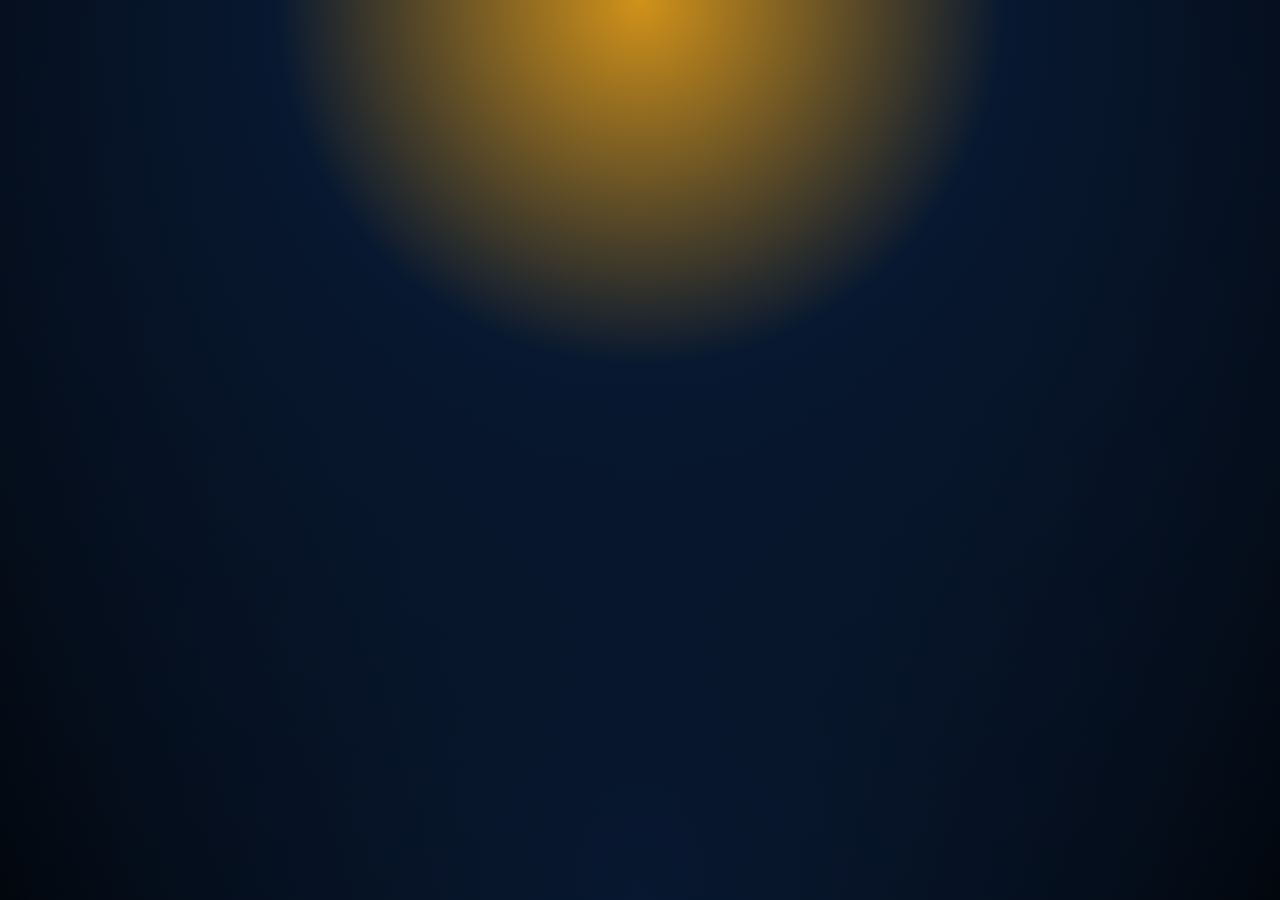
<file: pent.html>
<!DOCTYPE html>
<html lang="en">
<head>
    <link rel="manifest" href="manifest-pent.json">
    <meta charset="UTF-8">
    <meta name="viewport" content="width=device-width, initial-scale=1.0, maximum-scale=1.0, user-scalable=no">
    <meta name="theme-color" content="#081830">
    <meta http-equiv="Content-Security-Policy" content="default-src 'self'; style-src 'self' 'unsafe-inline' https://cdnjs.cloudflare.com https://fonts.googleapis.com; font-src https://cdnjs.cloudflare.com https://fonts.gstatic.com; script-src 'self' 'unsafe-inline'; object-src 'none';">
    
    <title>Eff.Si Entropy Check</title>
    
    <link rel="preconnect" href="https://fonts.googleapis.com">
    <link rel="preconnect" href="https://fonts.gstatic.com" crossorigin>
    
    <link rel="stylesheet" href="https://cdnjs.cloudflare.com/ajax/libs/font-awesome/6.4.0/css/all.min.css">
    <style>
        @import url('https://fonts.googleapis.com/css?family=Google+Sans+Flex:400,700&display=swap');

        :root {
            --bgColor: #D1921A;
            --bgColor2: #081830;
            --accentColor: #000000;
            --txtColor: #FFF069; 
            --hFont: 'Google Sans Flex', monospace;
            --tFont: 'Google Sans Flex', monospace;
            --delay: .3s;
        }

        *, *::before, *::after {
            box-sizing: border-box;
        }

        ::-webkit-scrollbar {
            width: 8px;
            height: 8px;
        }

        ::-webkit-scrollbar-track {
            background: rgba(3, 12, 24, 0.8);
            border-radius: 4px;
        }

        ::-webkit-scrollbar-thumb {
            background: var(--bgColor);
            border-radius: 4px;
            border: 1px solid rgba(8, 8, 8, 0.85);
        }

        ::-webkit-scrollbar-thumb:hover {
            background: var(--txtColor);
        }
        
        html { 
            scrollbar-width: thin;
            scrollbar-color: var(--bgColor) rgba(3, 12, 24, 0.8); 
            overflow-x: hidden; 
            max-width: 100vw;
        }

        body {
            margin: 0;
            padding: 10px 20px;
            min-height: 100vh;
            font-family: var(--tFont);
            overflow-x: hidden; 
            max-width: 100vw;
            background: radial-gradient(circle at top, var(--bgColor) -0%, var(--bgColor2) 33%,  transparent),
                        radial-gradient(ellipse at bottom, var(--bgColor2) -0%, var(--accentColor) 100%, transparent);
            background-color: var(--bgColor2);
            background-repeat: no-repeat;
            background-size: cover;
            background-attachment: fixed;
            position: relative;
            animation: transitionAnimation 1s ease-out var(--delay) 1 forwards;
            opacity: 0;
            color: #fff;
            display: flex;
            justify-content: center;
        }

        @keyframes transitionAnimation {
            0% {
            opacity: 0;
            transform: translateY(-10px);
            }
            100% {
            opacity: 1;
            transform: translateY(0);
            }
        }

        .container {
            max-width: 650px;
            width: 100%;
            margin-top: 0.5rem;
            margin-bottom: 2rem;
        }

        h2 {
            padding-top: 0.5rem;
            color: var(--txtColor);
            font-size: 1.8rem;
            font-weight: normal;
            line-height: 1.1;
            display: block;
            font-family: var(--hFont);
            width: 100%;
            text-align: center;
            text-decoration: none;
            text-shadow: 
                -1px -1px 0 var(--accentColor), 0 -1px 0 var(--accentColor), 1px -1px 0 var(--accentColor),
                 1px  0   0 var(--accentColor), 1px  1px 0 var(--accentColor), 0  1px 0 var(--accentColor),
                -1px  1px 0 var(--accentColor), -1px 0   0 var(--accentColor),
                -2px -2px 0 var(--accentColor), 0 -2px 0 var(--accentColor), 2px -2px 0 var(--accentColor),
                 2px  0   0 var(--accentColor), 2px  2px 0 var(--accentColor), 0  2px 0 var(--accentColor),
                -2px  2px 0 var(--accentColor), -2px 0   0 var(--accentColor),
                 4px 4px 8px rgba(0, 0, 0, 0.7);
            -webkit-font-smoothing: antialiased;
            -moz-osx-font-smoothing: grayscale;
            margin-bottom: 2px;
        }

        .desc {
            text-align: center;
            font-size: 0.95rem;
            margin-bottom: 15px;
            text-shadow: -1px -1px 0 #000, 1px -1px 0 #000;
        }

        .panel {
            background-color: rgba(8, 8, 8, 0.85);
            border: 2px solid var(--accentColor);
            border-radius: 8px;
            padding: 15px;
            margin-bottom: 15px;
            box-shadow: 0 4px 10px rgba(0,0,0,0.5);
        }

        .panel h3 {
               margin-top: 0;
               margin-bottom: 10px;
               color: var(--txtColor);
               font-family: var(--hFont);
               font-size: 1.1rem;
               border-bottom: 1px solid var(--bgColor2);
               padding-bottom: 6px;
               text-shadow: -1px -1px 0 #000, 1px -1px 0 #000;
               display: flex;
               justify-content: space-between;
               align-items: center;
        }

        .input-group {
display: flex;
align-items: center;
background: rgba(3, 12, 24, 0.6);
border-radius: 8px;
border: 2px solid var(--accentColor);
transition: border-color 0.2s;
}

        .input-group:focus-within {
border-color: var(--txtColor);
}
        
        input[type="text"].hero-input {
            width: 100%;
background: transparent;
border: none;
color: var(--txtColor); 
            font-size: 1.5rem;
font-family: var(--hFont);
padding: 15px;
outline: none;
letter-spacing: 1px;
        }
        
        .toggle-btn {
background: transparent;
border: none;
color: #aaa;
font-size: 1.2rem;
padding: 15px;
cursor: pointer; transition: color 0.2s; }
        .toggle-btn:hover { color: var(--txtColor); }

        .stat-line { margin-bottom: 10px; font-size: 1.05rem; display: flex; justify-content: space-between; align-items: center;}
        .stat-label { color: #ccc; }
        .stat-val { color: #fff; font-family: var(--hFont); font-size: 1.1rem; letter-spacing: 0.5px;}
        
        .pill { background: #030C18; color: var(--txtColor); padding: 4px 10px; border-radius: 6px; border: 1px solid var(--txtColor); font-weight: bold; font-size: 0.95em;}
        .pill.warning { border-color: #D1921A; color: #D1921A; }
        .pill.danger { border-color: #ff4444; color: #ff4444; }
        .pill.excellent { border-color: #00FF00; color: #00FF00; }
        
        .pool-badge { display: inline-block; background: rgba(3, 12, 24, 0.8); border: 1px solid #555; color: #aaa; padding: 2px 6px; border-radius: 4px; font-size: 0.85em; margin-left: 4px; transition: all 0.2s;}
        .pool-badge.active { border-color: var(--txtColor); color: var(--txtColor); }

        .suggest { font-style: italic; color: #aaa; font-size: 0.85rem; margin-top: 15px; line-height: 1.4; text-align: justify;}

        @media (max-width: 600px) {
            .panel { padding: 12px; }
            h2 { font-size: 1.6rem; }
            input[type="text"].hero-input { font-size: 1.2rem; }
            .stat-line { flex-direction: column; align-items: flex-start; gap: 5px;}
        }
    </style>
</head>
<body>
    <main class="container">
        <h2>Entropy Analyzer</h2>
        <p class="desc">Client-side character evaluation.<br>Nothing is transmitted.</p>
        
        <section class="panel">
            <h3><i class="fa-solid fa-keyboard"></i> Target Password or Phrase</h3>
            <div class="input-group">
                <input type="text" id="passInput" class="hero-input" placeholder="Type or paste to analyze..." autocomplete="off" spellcheck="false">
                <button id="toggleBtn" class="toggle-btn" aria-label="Toggle Visibility" title="Mask/Unmask">
                    <i class="fa-solid fa-eye-slash"></i>
                </button>
            </div>
        </section>

        <section class="panel">
            <h3><i class="fa-solid fa-microscope"></i> Analysis Results</h3>
            
            <div class="stat-line">
                <span class="stat-label">Length:</span>
                <span class="stat-val"><span id="valLength">0</span> characters</span>
            </div>
            
            <div class="stat-line">
                <span class="stat-label">Character Pool (<span id="valPoolSize">0</span>):</span>
                <span class="stat-val">
                    <span id="poolLower" class="pool-badge">a-z</span>
                    <span id="poolUpper" class="pool-badge">A-Z</span>
                    <span id="poolNum" class="pool-badge">0-9</span>
                    <span id="poolSym" class="pool-badge">!@#</span>
                </span>
            </div>
            
            <div class="stat-line" style="margin-top: 15px;">
                <span class="stat-label">Calculated Entropy:</span>
                <span id="valEntropy" class="pill danger">0 bits</span>
            </div>
            
            <div class="stat-line">
                <span class="stat-label">Brute-Force Strength:</span>
                <span id="valStrength" class="pill danger">Awaiting Input</span>
            </div>

            <div class="suggest">
                <strong>Note:</strong> This calculates <em>Blind Entropy</em> (assuming an attacker tries every possible character combination). If your passphrase uses standard dictionary words, its actual resistance against dictionary attacks is lower than the blind entropy shown here. Keep your blind entropy above 78 bits for standard security.
            </div>
        </section>
    </main>

    <script>
        const passInput = document.getElementById('passInput');
        const toggleBtn = document.getElementById('toggleBtn');
        const toggleIcon = toggleBtn.querySelector('i');

        // Toggle Password Visibility
        let isMasked = false; // Default to visible for analyzer
        toggleBtn.addEventListener('click', () => {
            isMasked = !isMasked;
            passInput.type = isMasked ? "password" : "text";
            toggleIcon.className = isMasked ? "fa-solid fa-eye" : "fa-solid fa-eye-slash";
            if(isMasked) toggleIcon.style.color = "var(--txtColor)";
            else toggleIcon.style.color = "";
        });

        // Real-time analysis listener
        passInput.addEventListener('input', analyzePassword);

        function analyzePassword() {
            const pwd = passInput.value;
            const length = pwd.length;
            document.getElementById('valLength').innerText = length;

            let poolSize = 0;
            
            // Regex checks for character sets
            const hasLower = /[a-z]/.test(pwd);
            const hasUpper = /[A-Z]/.test(pwd);
            const hasNum = /[0-9]/.test(pwd);
            const hasSym = /[^a-zA-Z0-9]/.test(pwd);

            // Update Pool Size Math
            if (hasLower) poolSize += 26;
            if (hasUpper) poolSize += 26;
            if (hasNum) poolSize += 10;
            if (hasSym) poolSize += 32; // Standard ASCII symbols + Space

            document.getElementById('valPoolSize').innerText = poolSize;

            // UI Feedback for detected sets
            document.getElementById('poolLower').className = hasLower ? "pool-badge active" : "pool-badge";
            document.getElementById('poolUpper').className = hasUpper ? "pool-badge active" : "pool-badge";
            document.getElementById('poolNum').className = hasNum ? "pool-badge active" : "pool-badge";
            document.getElementById('poolSym').className = hasSym ? "pool-badge active" : "pool-badge";

            // Entropy Calculation (E = L * log2(R))
            let entropy = 0;
            if (poolSize > 0 && length > 0) {
                entropy = length * Math.log2(poolSize);
            }

            const entropyEl = document.getElementById('valEntropy');
            const strengthEl = document.getElementById('valStrength');
            
            entropyEl.innerText = Math.round(entropy) + ' bits';

            // Strength Assessment Logic
            if (length === 0) {
                 strengthEl.innerText = "Awaiting Input";
                 strengthEl.className = "pill danger";
                 entropyEl.className = "pill danger";
            } else if (entropy >= 100) {
                 strengthEl.innerText = "Excellent";
                 strengthEl.className = "pill excellent";
                 entropyEl.className = "pill excellent";
            } else if (entropy >= 78) {
                 strengthEl.innerText = "Good";
                 strengthEl.className = "pill"; // Default Gold
                 entropyEl.className = "pill";
            } else if (entropy >= 50) {
                 strengthEl.innerText = "Moderate";
                 strengthEl.className = "pill warning";
                 entropyEl.className = "pill warning";
            } else {
                 strengthEl.innerText = "Very Weak";
                 strengthEl.className = "pill danger";
                 entropyEl.className = "pill danger";
            }
        }
                
        if ('serviceWorker' in navigator) {
            window.addEventListener('load', () => {
                navigator.serviceWorker.register('./sw.js')
                    .then((reg) => console.log('Service Worker Registered!', reg))
                    .catch((err) => console.error('Service Worker Registration Failed!', err));
            });
        }
        
        // Run once on load to initialize zero-state
        analyzePassword();
    </script>
</body>
</html>
</file>
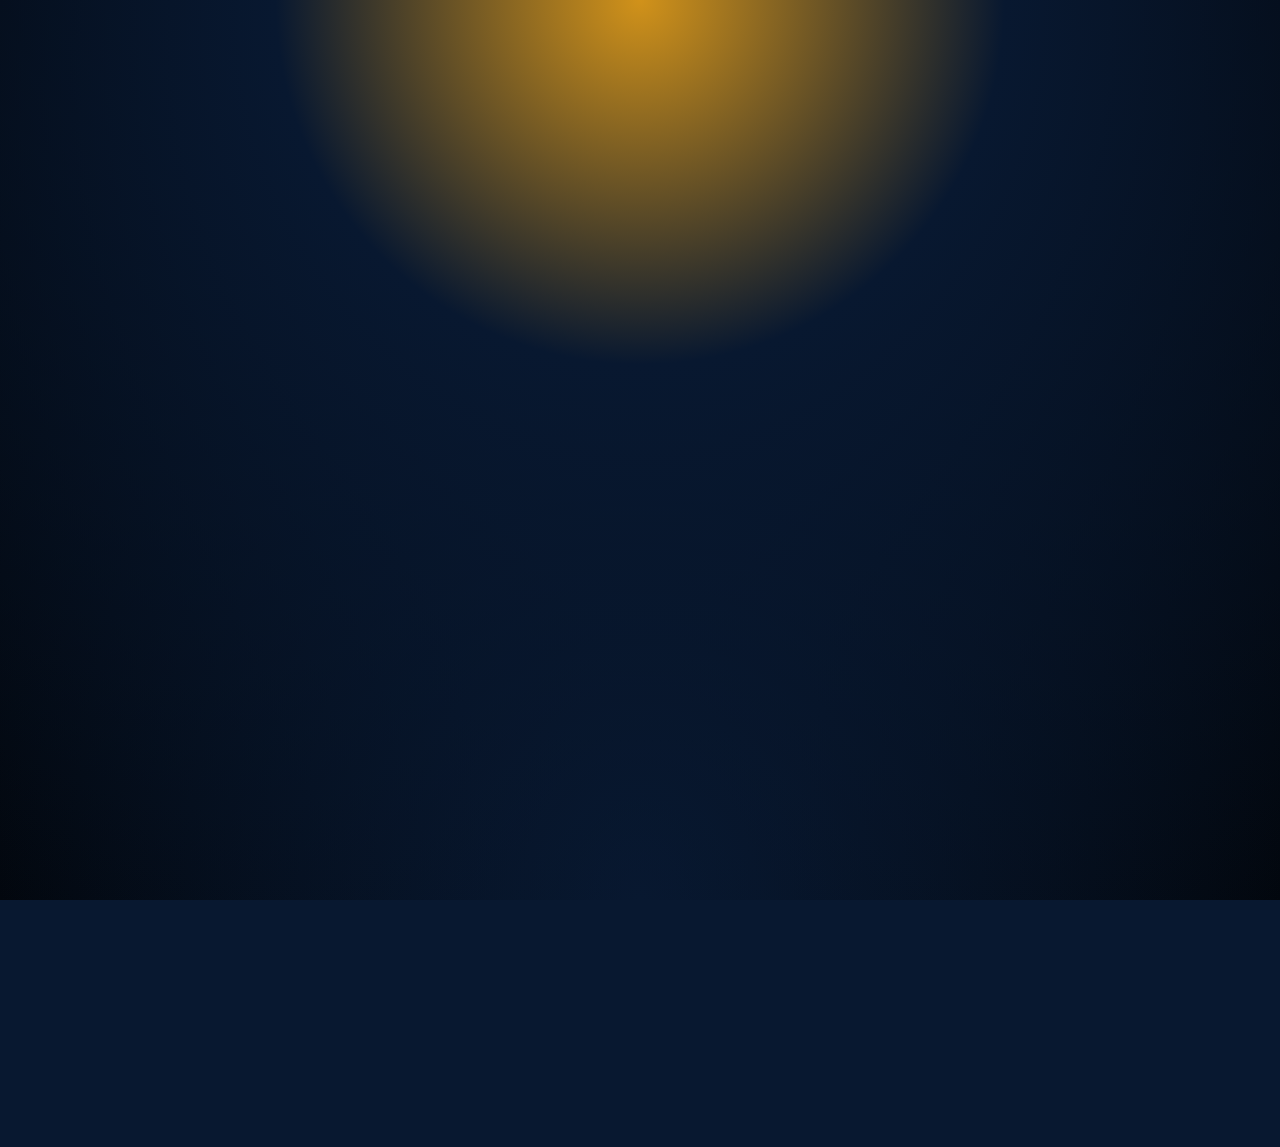
<file: pgen.html>
<!DOCTYPE html>
<html lang="en">
<head>
    <link rel="manifest" href="manifest-pgen.json">
    <meta charset="UTF-8">
    <meta name="viewport" content="width=device-width, initial-scale=1.0, maximum-scale=1.0, user-scalable=no">
    <meta name="theme-color" content="#081830">
    <meta http-equiv="Content-Security-Policy" content="default-src 'self'; style-src 'self' 'unsafe-inline' https://cdnjs.cloudflare.com https://fonts.googleapis.com; font-src https://cdnjs.cloudflare.com https://fonts.gstatic.com; script-src 'self' 'unsafe-inline'; object-src 'none';">
    
    <title>Eff.Si Passphrase Generator</title>
    
    <link rel="preconnect" href="https://fonts.googleapis.com">
    <link rel="preconnect" href="https://fonts.gstatic.com" crossorigin>
    
    <link rel="stylesheet" href="https://cdnjs.cloudflare.com/ajax/libs/font-awesome/6.4.0/css/all.min.css">
    <style>
        @import url('https://fonts.googleapis.com/css?family=Google+Sans+Flex:400,700&display=swap');

        :root {
            --bgColor: #D1921A;
            --bgColor2: #081830;
            --accentColor: #000000;
            --txtColor: #FFF069; 
            --hFont: 'Google Sans Flex', monospace;
            --tFont: 'Google Sans Flex', monospace;
            --delay: .3s;
        }

        *, *::before, *::after {
            box-sizing: border-box;
        }

        ::-webkit-scrollbar {
            width: 8px;
            height: 8px;
        }

        ::-webkit-scrollbar-track {
            background: rgba(3, 12, 24, 0.8);
            border-radius: 4px;
        }

        ::-webkit-scrollbar-thumb {
            background: var(--bgColor);
            border-radius: 4px;
            border: 1px solid rgba(8, 8, 8, 0.85);
        }

        ::-webkit-scrollbar-thumb:hover {
            background: var(--txtColor);
        }
        
        html { 
            scrollbar-width: thin;
            scrollbar-color: var(--bgColor) rgba(3, 12, 24, 0.8); 
            overflow-x: hidden; 
            max-width: 100vw;
        }

        body {
            margin: 0;
            padding: 10px 20px;
            min-height: 100vh;
            font-family: var(--tFont);
            overflow-x: hidden; 
            max-width: 100vw;
            background: radial-gradient(circle at top, var(--bgColor) -0%, var(--bgColor2) 33%,  transparent),
                        radial-gradient(ellipse at bottom, var(--bgColor2) -0%, var(--accentColor) 100%, transparent);
            background-color: var(--bgColor2);
            background-repeat: no-repeat;
            background-size: cover;
            background-attachment: fixed;
            position: relative;
            animation: transitionAnimation 1s ease-out var(--delay) 1 forwards;
            opacity: 0;
            color: #fff;
            display: flex;
            justify-content: center;
        }

        @keyframes transitionAnimation {
            0% {
            opacity: 0;
            transform: translateY(-10px);
            }
            100% {
            opacity: 1;
            transform: translateY(0);
            }
        }

        .container {
            max-width: 650px;
            width: 100%;
            margin-top: 0.5rem;
            margin-bottom: 2rem;
        }

        h2 {
            padding-top: 0.5rem;
            color: var(--txtColor);
            font-size: 1.8rem;
            font-weight: normal;
            line-height: 1.1;
            display: block;
            font-family: var(--hFont);
            width: 100%;
            text-align: center;
            text-decoration: none;
            text-shadow: 
                -1px -1px 0 var(--accentColor), 0 -1px 0 var(--accentColor), 1px -1px 0 var(--accentColor),
                 1px  0   0 var(--accentColor), 1px  1px 0 var(--accentColor), 0  1px 0 var(--accentColor),
                -1px  1px 0 var(--accentColor), -1px 0   0 var(--accentColor),
                -2px -2px 0 var(--accentColor), 0 -2px 0 var(--accentColor), 2px -2px 0 var(--accentColor),
                 2px  0   0 var(--accentColor), 2px  2px 0 var(--accentColor), 0  2px 0 var(--accentColor),
                -2px  2px 0 var(--accentColor), -2px 0   0 var(--accentColor),
                 4px 4px 8px rgba(0, 0, 0, 0.7);
                -webkit-font-smoothing: antialiased;
                -moz-osx-font-smoothing: grayscale;
                margin-bottom: 2px;
        }

        .desc {
            text-align: center;
            font-size: 0.95rem;
            margin-bottom: 15px;
            text-shadow: -1px -1px 0 #000, 1px -1px 0 #000;
        }

        .panel {
            background-color: rgba(8, 8, 8, 0.85);
            border: 2px solid var(--accentColor);
            border-radius: 8px;
            padding: 15px;
            margin-bottom: 15px;            box-shadow: 0 4px 10px rgba(0,0,0,0.5);
        }

        .panel h3 {
            margin-top: 0;
            margin-bottom: 10px;
            color: var(--txtColor);
            font-family: var(--hFont);
            font-size: 1.1rem;
            border-bottom: 1px solid var(--bgColor2);
            padding-bottom: 6px;
            text-shadow: -1px -1px 0 #000, 1px -1px 0 #000;
            display: flex;
            justify-content: space-between;
            align-items: center;
        }

        .gen-area {
            display: flex;
            gap: 10px;
            margin-bottom: 15px;
        }

        .gen-qty {
            background-color: #080808;
            border: 2px solid var(--accentColor);
            border-radius: 8px;
            padding: 6px 12px;
            display: flex;
            flex-direction: column;
            justify-content: center;
            align-items: center;
            min-width: 90px;
        }

        .gen-qty label {
            font-size: 0.8em;
            color: #aaa;
            margin-bottom: 2px;
            cursor: pointer;
        }

        .gen-qty input {
            background: transparent;
            border: none;
            color: var(--txtColor);
            font-size: 1.3rem;
            font-family: var(--hFont);
            text-align: center;
            width: 50px;
            outline: none;
            font-weight: bold;
            -webkit-appearance: none;
            appearance: none;
            padding: 2px;
        }

        button.main-btn {
            background-color: #080808;
            color: var(--txtColor);
            border: 2px solid var(--accentColor);
            border-radius: 8px;
               font-size: 1.25rem;
               font-family: var(--tFont);
               text-align: center;
               flex-grow: 1;
               padding: 10px;
               cursor: pointer;
               text-shadow: -1px -1px 0 #000, 1px -1px 0 #000, -1px 1px 0 #000, 1px 1px 0 #000;
               transition: all 0.2s;
               -webkit-appearance: none;
            appearance: none;
            touch-action: manipulation;
        }

        button.main-btn:hover, button.main-btn:active {
               background-color: #030C18;
               color: var(--bgColor);
        }

        .view-toggles {
               display: flex;
               gap: 8px;
        }

        .view-toggles button {
               background: transparent;
               border: none;
               color: #666;
               font-size: 1.1rem;
               cursor: pointer;
               transition: color 0.2s;
               padding: 2px 5px;
        }

        .view-toggles button:hover {
               color: #fff;
        }

        .view-toggles button.active {
               color: var(--txtColor);
        }

        #resultsContainer {
               min-height: 80px;
               max-height: 300px;
               overflow-y: auto;
               padding-right: 5px;
               scrollbar-width: thin;
               scrollbar-color: var(--bgColor) rgba(3, 12, 24, 0.4);
        }

        .pass-list {
               display: flex;
               flex-direction: column;
               gap: 6px;
        }

        .pass-item {
               display: flex;
               justify-content: space-between;
               align-items: center;
               background: rgba(3, 12, 24, 0.4);
               border: 1px solid var(--accentColor);
               padding: 8px 12px;
               border-radius: 6px;
        }

        .pass-text {
               color: var(--txtColor);
               font-family: var(--hFont);
               font-size: 1.1rem;
               letter-spacing: 1px;
               word-break: break-all;
        }

        .copy-icon-btn {
               background: transparent;
               border: none;
               color: #aaa;
               font-size: 1.1rem;
               cursor: pointer;
               padding: 4px;
               transition: color 0.2s;
        }

        .copy-icon-btn:hover {
               color: var(--txtColor);
        }

        textarea#passTextarea {
               width: 100%;
               height: 120px;
               background: rgba(3, 12, 24, 0.4);
               color: var(--txtColor);
               border: 1px solid var(--accentColor);
               border-radius: 6px;
               padding: 10px;
               font-size: 1.1rem;
               font-family: var(--hFont);
               letter-spacing: 1px;
               resize: vertical;
               outline: none;
               white-space: pre;
               overflow-wrap: normal;
               overflow-x: auto;
               -webkit-appearance: none;
               appearance: none;
        }

        .row {
            display: flex;
            justify-content: space-between;
            flex-wrap: wrap;
            margin-bottom: 10px;
            gap: 8px;
        }

        .control-group {
            display: flex;
            align-items: center;
            gap: 8px;
            background: rgba(3, 12, 24, 0.6);
            padding: 6px 10px;
            border-radius: 6px;
            flex-grow: 1;
            border: 1px solid var(--accentColor);
        }

        label {
            font-size: 0.9em;
            color: #fff;
            white-space: nowrap;
            cursor: pointer;
        }
        
        input[type="number"].setting-input, select, input[type="text"].sep-input, input[type="text"].sym-char { 
            padding: 4px 8px;
            background: #080808;
            color: var(--txtColor);
            border: 1px solid var(--accentColor);
            border-radius: 4px;
            font-family: var(--tFont);
            font-size: 16px;
            transition: outline 0.2s; 
            -webkit-appearance: none; appearance: none; 
            min-width: 0; /* Allows the input to shrink on small screens */
            text-overflow: ellipsis; /* Adds '...' if text gets cut off in dropdowns */
        }
        
        select {
               flex-grow: 1;
               cursor: pointer;
               background-image: url("data:image/svg+xml;charset=US-ASCII,%3Csvg%20xmlns%3D%22http%3A%2F%2Fwww.w3.org%2F2000%2Fsvg%22%20width%3D%22292.4%22%20height%3D%22292.4%22%3E%3Cpath%20fill%3D%22%23FFF069%22%20d%3D%22M287%2069.4a17.6%2017.6%200%200%200-13-5.4H18.4c-5%200-9.3%201.8-12.9%205.4A17.6%2017.6%200%200%200%200%2082.2c0%205%201.8%209.3%205.4%2012.9l128%20127.9c3.6%203.6%207.8%205.4%2012.8%205.4s9.2-1.8%2012.8-5.4L287%2095c3.5-3.5%205.4-7.8%205.4-12.8%200-5-1.9-9.2-5.5-12.8z%22%2F%3E%3C%2Fsvg%3E");
               background-repeat: no-repeat;
               background-position: right .5em top 50%;
               background-size: .6em auto;
               padding-right: 1.5em;
        }
        
        input[type="number"].setting-input {
               width: 55px;
               text-align: center;
        }

        input[type="text"].sep-input {
               flex-grow: 1;
               text-align: center;
               letter-spacing: 2px;
        }

        input[type="text"].sym-char {
               width: 45px;
               text-align: center;
        }

        input:focus-visible, select:focus-visible, button:focus-visible, textarea:focus-visible {
               outline: 2px solid var(--txtColor);
               outline-offset: 1px;
        }

        .stat-line {
               margin-bottom: 6px;
               font-size: 0.95rem;
        }

        .pill {
               background: #030C18;
               color: var(--txtColor);
               padding: 2px 6px;
               border-radius: 4px;
               border: 1px solid var(--txtColor);
               font-weight: bold; font-size: 0.9em;
        }

        .pill.warning {
               border-color: #D1921A;
               color: #D1921A;
        }

        .pill.danger {
               border-color: #ff4444;
               color: #ff4444;
        }

        .suggest {
               font-style: italic;
               color: #aaa;
               font-size: 0.8rem;
               margin-top: 6px;
        }

        @media (max-width: 600px) {
            .gen-area {
               flex-direction: column;
               gap: 10px;
        }

            .gen-qty {
               width: 100%;
               flex-direction: row;
               justify-content: space-between;
               padding: 10px 15px;
        }

            .gen-qty label {
               margin-bottom: 0;
               font-size: 0.95rem;
        }

            .row {
               flex-direction: column;
               gap: 8px;
        }

            .control-group {
               width: 100%;
               justify-content: space-between;
        }

            .panel {
               padding: 12px;
        }

            h2 {
               font-size: 1.6rem;
        }

     }
    </style>
</head>
<body>
    <main class="container">
        <h2>VPT#002-PTR<br>& xkpasswd<br>based</h2>
        <p class="desc">Cryptographically Secure Generation.<br>Nothing is saved.</p>
        
        <section class="gen-area">
            <div class="gen-qty">
                <label for="numPasswords"># of Passphrases:</label>
                <input type="number" id="numPasswords" value="3" min="1" max="50">
            </div>
            <button id="genBtn" class="main-btn">Generate</button>
        </section>

        <section class="panel">
            <h3>
                <span>Passphrases</span>
                <div class="view-toggles" role="group" aria-label="View Toggles">
                    <button id="btnListView" class="active" aria-label="List View" title="List View"><i class="fa-solid fa-list-ul"></i></button>
                    <button id="btnTextView" aria-label="Text Area View" title="Text Area View"><i class="fa-regular fa-file-lines"></i></button>
                </div>
            </h3>
            <div id="resultsContainer" aria-live="polite">
                <div style="text-align: center; padding: 15px; color: #666; font-style: italic;">Click Generate to create passphrases.</div>
            </div>
        </section>

        <section class="panel">
            <h3><i class="fa-solid fa-sliders"></i> Configuration</h3>
            <div class="row">
                <div class="control-group">
                    <label for="numParts"># of Words:</label>
                    <input type="number" class="setting-input" id="numParts" value="4" min="2" max="10">
                </div>
                <div class="control-group">
                    <label for="pronMin">Word Length Min:</label>
                    <input type="number" class="setting-input" id="pronMin" value="4" min="4" max="12">
                </div>
                <div class="control-group">
                    <label for="pronMax">Max:</label>
                    <input type="number" class="setting-input" id="pronMax" value="8" min="4" max="12">
                </div>
            </div>

            <div class="row">
                <div class="control-group" style="width: 100%;">
                    <label for="caseTransform">Case Transformation:</label>
                    <select id="caseTransform">
                        <option value="capitalize">Start Case</option>
                        <option value="lower">lowercase</option>
                        <option value="upper">UPPERCASE</option>
                        <option value="invert">iNVERT sTART cASE</option>
                        <option value="random-cap" selected>Random (Start Case or lower)</option>
                        <option value="random-upper">Random (UPPERCASE or lower)</option>
                        <option value="random-all">Random (any CASE Type)</option>
                    </select>
                </div>
            </div>

            <div class="row">
                <div class="control-group">
                    <label for="padBefore">Pad Digits Before:</label>
                    <input type="number" class="setting-input" id="padBefore" value="0" min="0" max="20">
                </div>
                <div class="control-group">
                    <label for="padAfter">Pad Digits After:</label>
                    <input type="number" class="setting-input" id="padAfter" value="0" min="0" max="20">
                </div>
            </div>

            <div class="row">
                <div class="control-group">
                    <label for="symBefore">Pad Symbols Before:</label>
                    <input type="number" class="setting-input" id="symBefore" value="0" min="0" max="20">
                </div>
                <div class="control-group">
                    <label for="symAfter">Pad Symbols After:</label>
                    <input type="number" class="setting-input" id="symAfter" value="0" min="0" max="20">
                </div>
                <div class="control-group">
                    <label for="symChar">Char:</label>
                    <input type="text" class="sym-char" id="symChar" value="!" maxlength="1">
                </div>
            </div>

            <div class="row">
                <div class="control-group" style="width: 100%;">
                    <label for="separators">Separator Alphabet:</label>
                    <input type="text" id="separators" class="sep-input" value="!@$%^&*-+=:|~?/,;">
                </div>
            </div>
        </section>

        <section class="panel">
            <h3><i class="fa-solid fa-chart-line"></i> Statistics</h3>
            <div class="stat-line">Length: Min <span id="lenMin"></span> | Max <span id="lenMax"></span></div>
            <div class="stat-line">Strength: <span id="strengthPill" class="pill">Good</span></div>
            <div class="stat-line" style="line-height: 1.6;">
                Entropy: <span id="entMin" class="pill"></span> to <span id="entMax" class="pill"></span> blind.<br>
                <span id="entFullMin" class="pill"></span> to <span id="entFullMax" class="pill"></span> with full knowledge.
            </div>
            <div class="suggest">(suggest keeping blind entropy above 78 bits and full knowledge above 52 bits)</div>
        </section>
    </main>

    <script>
        const cryptoBuffer = new Uint32Array(1);
        function secureRandom() {
            window.crypto.getRandomValues(cryptoBuffer);
            return cryptoBuffer[0] / 4294967296; 
        }

        // [PASTE YOUR BASE64 STRING BETWEEN THE QUOTES]
        const encodedEffText = "[base64]";

        const rawEffText = atob(encodedEffText);

        let effWords = [];
        const lines = rawEffText.trim().split('\n');
        for (let line of lines) {
            let cleanLine = line.trim();
            if (cleanLine.length > 0 && !cleanLine.startsWith('#')) {
                const parts = cleanLine.split(/\s+/);
                effWords.push(parts.length >= 2 ? parts[1] : cleanLine);
            }
        }
        
        let generatedPassphrases = [];
        let currentView = 'list';

        document.getElementById('genBtn').addEventListener('click', generateBatch);
        document.getElementById('btnListView').addEventListener('click', () => setView('list'));
        document.getElementById('btnTextView').addEventListener('click', () => setView('text'));
        
        const settingsInputs = document.querySelectorAll('.setting-input, .sym-char, #caseTransform, #separators, #padBefore, #padAfter, #symBefore, #symAfter');
        settingsInputs.forEach(input => input.addEventListener('input', updateStats));

        function setView(view) {
            currentView = view;
            document.getElementById('btnListView').classList.toggle('active', view === 'list');
            document.getElementById('btnTextView').classList.toggle('active', view === 'text');
            renderResults();
        }

        function renderResults() {
            const container = document.getElementById('resultsContainer');
            if (generatedPassphrases.length === 0) return;

            if (currentView === 'list') {
                let html = '<div class="pass-list">';
                generatedPassphrases.forEach((pass, index) => {
                    html += `
                        <div class="pass-item">
                            <span class="pass-text">${pass}</span>
                            <button class="copy-icon-btn" data-index="${index}" aria-label="Copy to clipboard" title="Copy to clipboard">
                                <i class="fa-regular fa-copy"></i>
                            </button>
                        </div>
                    `;
                });
                html += '</div>';
                container.innerHTML = html;
            } else {
                const allText = generatedPassphrases.join('\n');
                container.innerHTML = `<textarea id="passTextarea" readonly aria-label="Generated Passphrases">${allText}</textarea>`;
                document.getElementById('passTextarea').addEventListener('click', function() { this.select(); });
            }
        }

        document.getElementById('resultsContainer').addEventListener('click', function(e) {
            const copyBtn = e.target.closest('.copy-icon-btn');
            if (!copyBtn) return;
            
            const index = copyBtn.getAttribute('data-index');
            const textToCopy = generatedPassphrases[index];
            
            navigator.clipboard.writeText(textToCopy);
            
            const icon = copyBtn.querySelector('i');
            icon.className = 'fa-solid fa-check';
            icon.style.color = 'var(--txtColor)';
            setTimeout(() => {
                icon.className = 'fa-regular fa-copy';
                icon.style.color = '';
            }, 1500);
        });

        function generateRandomDigits(count) {
            let res = "";
            for (let i = 0; i < count; i++) {
                res += Math.floor(secureRandom() * 10).toString();
            }
            return res;
        }

        function generateSinglePassphrase() {
            const numParts = parseInt(document.getElementById('numParts').value);
            const pronMin = parseInt(document.getElementById('pronMin').value);
            const pronMax = parseInt(document.getElementById('pronMax').value);
            const caseTransform = document.getElementById('caseTransform').value;
            const sepAlphabet = document.getElementById('separators').value;
            
            const padBefore = Math.max(0, parseInt(document.getElementById('padBefore').value) || 0);
            const padAfter = Math.max(0, parseInt(document.getElementById('padAfter').value) || 0);
            
            const symBefore = Math.max(0, parseInt(document.getElementById('symBefore').value) || 0);
            const symAfter = Math.max(0, parseInt(document.getElementById('symAfter').value) || 0);
            const symChar = document.getElementById('symChar').value.charAt(0) || "!";

            const vowels = "aeiou";
            const consonants = "bcdfghjklmnprstvwyz";

            let separator = "-";
            if (sepAlphabet.length > 0) {
                separator = sepAlphabet.charAt(Math.floor(secureRandom() * sepAlphabet.length));
            }

            function applyCase(word, index) {
                let currentTransform = caseTransform;
                
                if (currentTransform === "random-cap") {
                    currentTransform = secureRandom() > 0.5 ? "capitalize" : "lower";
                } else if (currentTransform === "random-upper") {
                    currentTransform = secureRandom() > 0.5 ? "upper" : "lower";
                } else if (currentTransform === "random-all") {
                    const states = ["capitalize", "lower", "upper", "invert"];
                    currentTransform = states[Math.floor(secureRandom() * states.length)];
                }

                if (currentTransform === "lower") return word.toLowerCase();
                if (currentTransform === "upper") return word.toUpperCase();
                if (currentTransform === "invert") return word.charAt(0).toLowerCase() + word.slice(1).toUpperCase();
                return word.charAt(0).toUpperCase() + word.slice(1).toLowerCase(); 
            }

            function generatePronounceableWord() {
                const targetLength = Math.floor(secureRandom() * (pronMax - pronMin + 1)) + pronMin;
                let word = "";
                let useConsonant = true; 
                for (let i = 0; i < targetLength; i++) {
                    if (useConsonant) {
                        word += consonants.charAt(Math.floor(secureRandom() * consonants.length));
                    } else {
                        word += vowels.charAt(Math.floor(secureRandom() * vowels.length));
                    }
                    useConsonant = !useConsonant;
                }
                return word;
            }

            function generateDicewareWord() {
                // Filter the dictionary to respect the Min/Max length settings
                let validWords = effWords.filter(w => w.length >= pronMin && w.length <= pronMax);
                // Fallback to full dictionary if user sets an impossible range
                if (validWords.length === 0) validWords = effWords; 
                return validWords[Math.floor(secureRandom() * validWords.length)];
            }

            let parts = [];
            for (let i = 0; i < numParts; i++) {
                let rawWord = (i % 2 === 0) ? generatePronounceableWord() : generateDicewareWord();
                parts.push(applyCase(rawWord, i));
            }

            let finalPassphrase = parts.join(separator);
            
            // 1. Apply Digit Padding
            if (padBefore > 0) finalPassphrase = generateRandomDigits(padBefore) + finalPassphrase;
            if (padAfter > 0) finalPassphrase = finalPassphrase + generateRandomDigits(padAfter);

            // 2. Apply Symbol Padding (Wraps the digits)
            if (symBefore > 0) finalPassphrase = symChar.repeat(symBefore) + finalPassphrase;
            if (symAfter > 0) finalPassphrase = finalPassphrase + symChar.repeat(symAfter);

            return finalPassphrase;
        }

        function generateBatch() {
            if (effWords.length === 0) return;
            
            const qty = parseInt(document.getElementById('numPasswords').value) || 1;
            generatedPassphrases = []; 

            for (let i = 0; i < qty; i++) {
                generatedPassphrases.push(generateSinglePassphrase());
            }

            renderResults();

            const btn = document.getElementById('genBtn');
            if (qty === 1) {
                navigator.clipboard.writeText(generatedPassphrases[0]);
                btn.innerText = "Copied to Clipboard!";
            } else {
                btn.innerText = `Generated ${qty} Passphrases!`;
            }
            
            setTimeout(() => { btn.innerText = "Generate"; }, 1500);
            updateStats();
        }

        function getPronounceableBits(length) {
            let numConsonants = Math.ceil(length / 2); 
            let numVowels = Math.floor(length / 2);
            return (numConsonants * Math.log2(19)) + (numVowels * Math.log2(5));
        }

        function updateStats() {
            const numParts = parseInt(document.getElementById('numParts').value);
            const caseTransform = document.getElementById('caseTransform').value;
            let pronMin = parseInt(document.getElementById('pronMin').value);
            let pronMax = parseInt(document.getElementById('pronMax').value);
            if (pronMax < pronMin) { pronMax = pronMin; document.getElementById('pronMax').value = pronMin; }

            const sepAlphabet = document.getElementById('separators').value;
            
            const padBefore = Math.max(0, parseInt(document.getElementById('padBefore').value) || 0);
            const padAfter = Math.max(0, parseInt(document.getElementById('padAfter').value) || 0);
            const totalPad = padBefore + padAfter;

            const symBefore = Math.max(0, parseInt(document.getElementById('symBefore').value) || 0);
            const symAfter = Math.max(0, parseInt(document.getElementById('symAfter').value) || 0);
            const totalSym = symBefore + symAfter;
            
            let numDiceware = Math.floor(numParts / 2); 
            let numPronounceable = Math.ceil(numParts / 2); 
            
            // Filter dictionary length for accurate entropy calculation
            let validWords = effWords.filter(w => w.length >= pronMin && w.length <= pronMax);
            if (validWords.length === 0) validWords = effWords;
            
            let minLen = (numDiceware * pronMin) + (numPronounceable * pronMin) + (numParts > 0 ? numParts - 1 : 0) + totalPad + totalSym;
            let maxLen = (numDiceware * pronMax) + (numPronounceable * pronMax) + (numParts > 0 ? numParts - 1 : 0) + totalPad + totalSym;
            document.getElementById('lenMin').innerText = minLen;
            document.getElementById('lenMax').innerText = maxLen;

            let extraCaseBits = 0;
            if (caseTransform === "random-cap" || caseTransform === "random-upper") { extraCaseBits = numParts * Math.log2(2); }
            else if (caseTransform === "random-all") { extraCaseBits = numParts * Math.log2(4); }

            let bitsPerWord = Math.log2(validWords.length > 0 ? validWords.length : 1296);
            let effBits = numDiceware * bitsPerWord; 
            
            let padEntropy = totalPad * Math.log2(10);

            // Static symbol padding adds structural length but 0 full-knowledge entropy
            let fullBitsMin = effBits + (numPronounceable * getPronounceableBits(pronMin)) + extraCaseBits + padEntropy;
            let fullBitsMax = effBits + (numPronounceable * getPronounceableBits(pronMax)) + extraCaseBits + padEntropy;
            
            document.getElementById('entFullMin').innerText = Math.round(fullBitsMin) + " bits";
            document.getElementById('entFullMax').innerText = Math.round(fullBitsMax) + " bits";

            let uniqueSeps = new Set(sepAlphabet.split('')).size;
            let blindAlphabetSize = 52 + uniqueSeps + (totalPad > 0 ? 10 : 0) + (totalSym > 0 ? 1 : 0);
            let bitsPerChar = Math.log2(blindAlphabetSize);

            let minBlind = minLen * bitsPerChar;
            let maxBlind = maxLen * bitsPerChar;
            document.getElementById('entMin').innerText = Math.round(minBlind) + " bits";
            document.getElementById('entMax').innerText = Math.round(maxBlind) + " bits";

            const strengthPill = document.getElementById('strengthPill');
            if (minBlind > 78 && fullBitsMin > 52) {
                strengthPill.innerText = "Good";
                strengthPill.className = "pill";
            } else if (minBlind > 50) {
                strengthPill.innerText = "Moderate";
                strengthPill.className = "pill warning";
            } else {
                strengthPill.innerText = "Very Weak";
                strengthPill.className = "pill danger";
            }
        }
        
        if ('serviceWorker' in navigator) {
            window.addEventListener('load', () => {
                navigator.serviceWorker.register('./sw.js')
                    .then((reg) => console.log('Service Worker Registered!', reg))
                    .catch((err) => console.error('Service Worker Registration Failed!', err));
            });
        }
        
        updateStats();
        generateBatch(); 
    </script>
</body>
</html>
</file>
